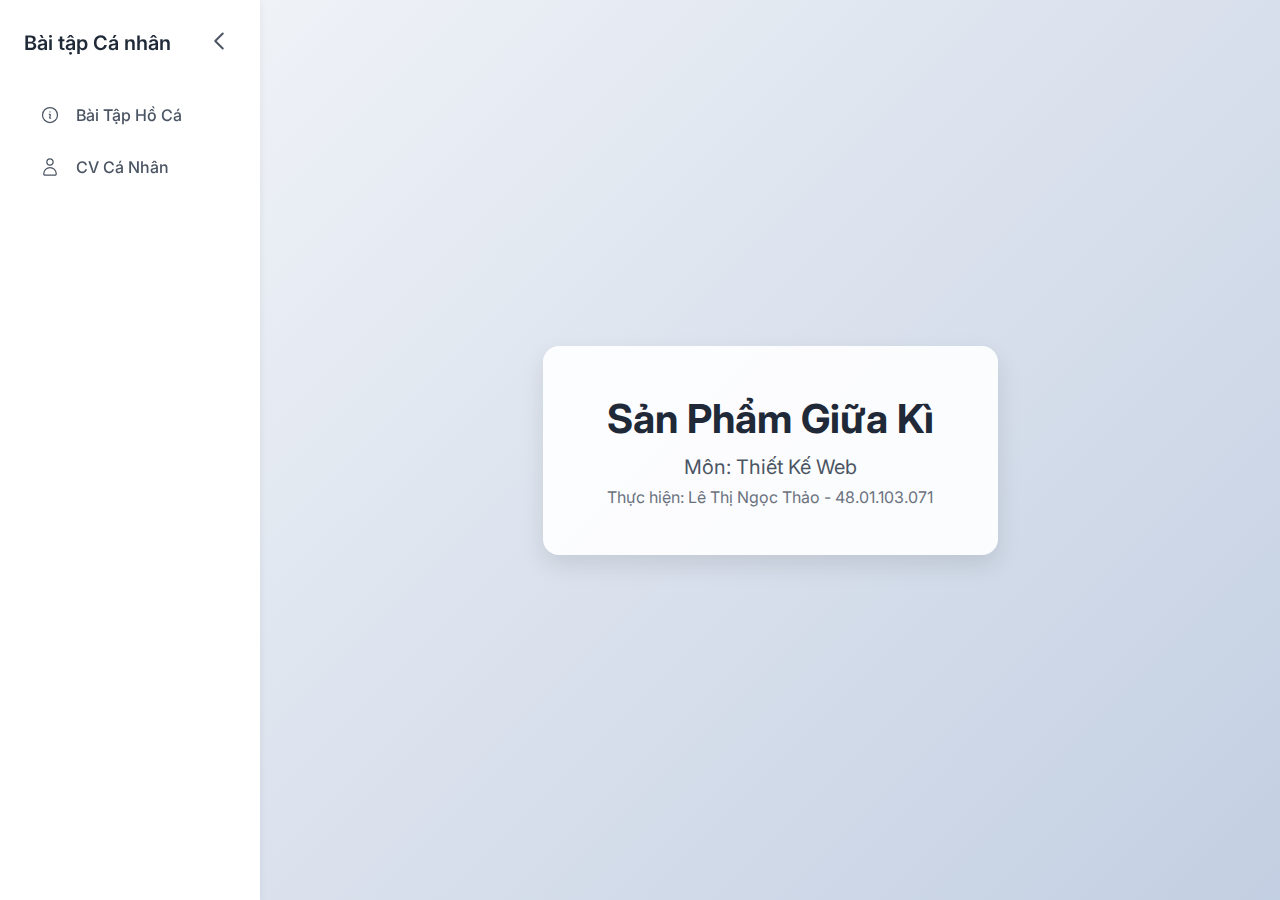
<file: index.html>
<!DOCTYPE html>
<html lang="vi">
<head>
    <meta charset="UTF-8">
    <meta name="viewport" content="width=device-width, initial-scale=1.0">
    <title>Bài tập Cá nhân</title>
    
    <!-- Tải font Inter (font hiện đại) từ Google Fonts -->
    <link rel="preconnect" href="https://fonts.googleapis.com">
    <link rel="preconnect" href="https://fonts.gstatic.com" crossorigin>
    <link href="https://fonts.googleapis.com/css2?family=Inter:wght@400;500;600;700&display=swap" rel="stylesheet">
    
    <link rel="stylesheet" href="assets/css/index.css">
</head>
<body>

    <!-- Thanh Sidebar (Menu Trái) -->
    <aside class="sidebar" id="sidebar">
        <div>
            <div class="sidebar-header">
                <!-- Logo cũng là link về trang chủ -->
                <a href="#" class="logo" id="logo-link">
                    <span>Bài tập Cá nhân</span>
                </a>
                
                <!-- Nút Thu Gọn / Mở Rộng -->
                <button class="toggle-btn" id="toggle-btn">
                    <!-- Icon SVG (Mũi tên) -->
                    <svg xmlns="http://www.w3.org/2000/svg" fill="none" viewBox="0 0 24 24" stroke-width="2" stroke="currentColor">
                        <path stroke-linecap="round" stroke-linejoin="round" d="M15.75 19.5L8.25 12l7.5-7.5" />
                    </svg>
                </button>
            </div>
            
            <ul class="nav-links">
                <li>
                    <a href="#" class="nav-link-item" data-src="hoca.html">
                        <!-- Icon Hồ Cá (Con cá) -->
                        <svg xmlns="http://www.w3.org/2000/svg" fill="none" viewBox="0 0 24 24" stroke-width="1.5" stroke="currentColor">
                            <path stroke-linecap="round" stroke-linejoin="round" d="M11.25 11.25l.041-.02a.75.75 0 011.063.852l-.708 2.836a.75.75 0 001.063.853l.041-.021M21 12a9 9 0 11-18 0 9 9 0 0118 0zm-9-3.75h.008v.008H12V8.25z" />
                        </svg>
                        <span>Bài Tập Hồ Cá</span>
                    </a>
                </li>
                <li>
                    <a href="#" class="nav-link-item" data-src="CV.html">
                        <!-- Icon CV (Tài liệu/Người) -->
                        <svg xmlns="http://www.w3.org/2000/svg" fill="none" viewBox="0 0 24 24" stroke-width="1.5" stroke="currentColor">
                            <path stroke-linecap="round" stroke-linejoin="round" d="M15.75 6a3.75 3.75 0 11-7.5 0 3.75 3.75 0 017.5 0zM4.501 20.118a7.5 7.5 0 0114.998 0A1.5 1.5 0 0118 21.75H6a1.5 1.5 0 01-1.499-1.632z" />
                        </svg>
                        <span>CV Cá Nhân</span>
                    </a>
                </li>
            </ul>
        </div>
    </aside>

    <!-- Khối nội dung chính (Hero Section) -->
    <main class="main-content" id="main-content">
        
        <!-- Nội dung chào mừng (trang chủ) -->
        <div class="hero-content">
            <h1>Sản Phẩm Giữa Kì</h1>
            <p class="subtitle">Môn: Thiết Kế Web</p>
            <p class="student-info">Thực hiện: Lê Thị Ngọc Thảo - 48.01.103.071</p>
        </div>

        <!-- Vỏ bọc Iframe (ẩn ban đầu) -->
        <div id="iframe-wrapper">
            <iframe id="content-frame" src="about:blank"></iframe>
        </div>

    </main>

    <!-- JavaScript để điều khiển -->
    <script>
        document.addEventListener('DOMContentLoaded', () => {
            
            // Lấy các phần tử cần thiết
            const sidebar = document.getElementById('sidebar');
            const toggleBtn = document.getElementById('toggle-btn');
            const logoLink = document.getElementById('logo-link');
            const navLinks = document.querySelectorAll('.nav-link-item');
            
            const heroContent = document.querySelector('.hero-content');
            const iframeWrapper = document.getElementById('iframe-wrapper');
            const iframe = document.getElementById('content-frame');

            // 1. Logic cho nút Thu Gọn / Mở Rộng
            toggleBtn.addEventListener('click', () => {
                sidebar.classList.toggle('collapsed');
            });

            // 2. Logic khi nhấp vào một link menu (Hồ Cá, CV)
            navLinks.forEach(link => {
                link.addEventListener('click', (e) => {
                    e.preventDefault(); 
                    const src = link.dataset.src;
                    
                    iframe.src = src;

                    // Ẩn nội dung chào mừng, hiển thị iframe
                    heroContent.style.display = 'none'; 
                    iframeWrapper.style.display = 'block'; 
                });
            });

            // 3. Logic khi nhấp vào logo (quay về trang chủ)
            logoLink.addEventListener('click', (e) => {
                e.preventDefault(); 

                // Hiển thị nội dung chào mừng, ẩn iframe
                heroContent.style.display = 'block'; 
                iframeWrapper.style.display = 'none'; 

                // Xóa nội dung iframe
                iframe.src = 'about:blank';
            });
        });
    </script>

</body>
</html>
</file>
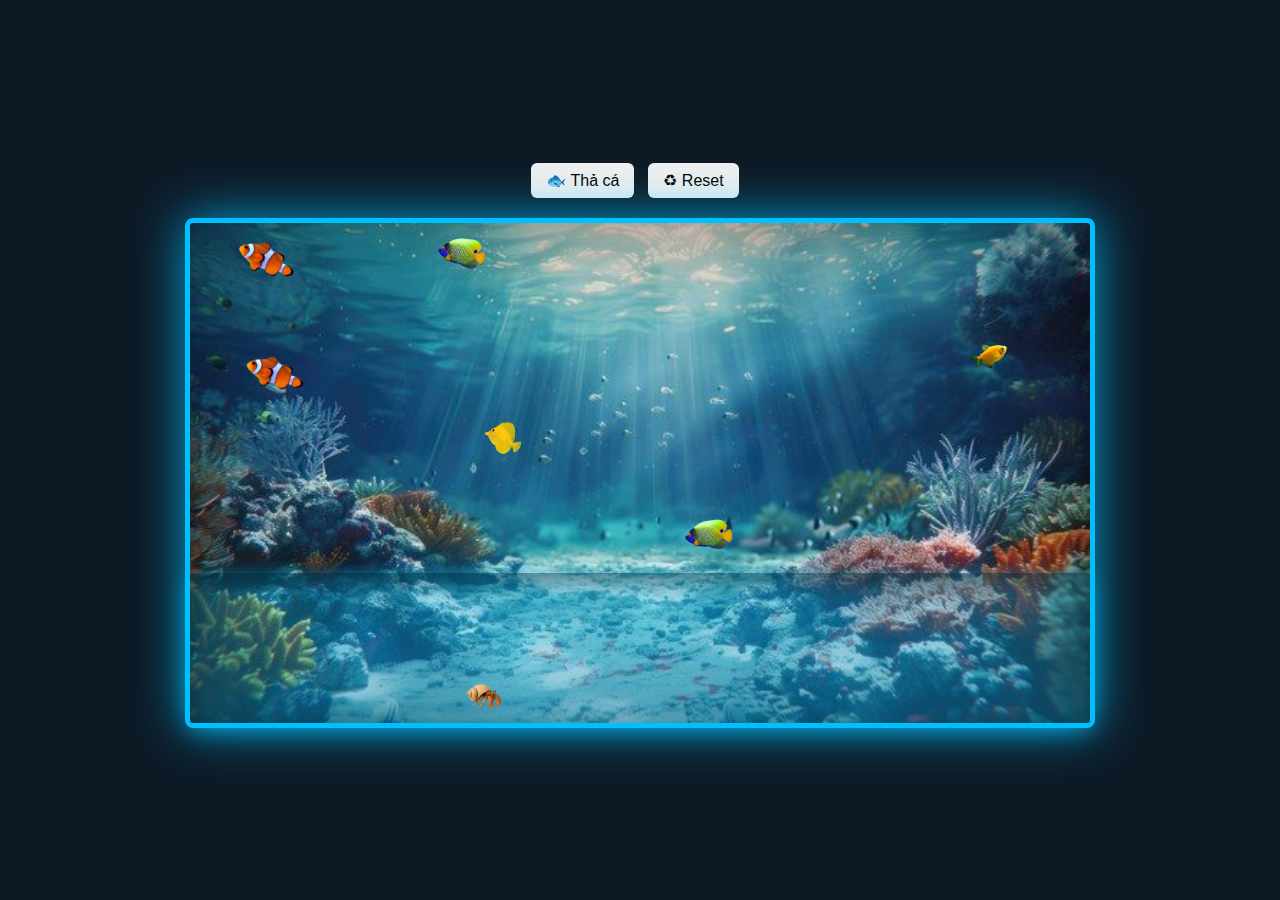
<file: hoca.html>
<!DOCTYPE html>
<html lang="vi">
<head>
    <meta charset="UTF-8">
    <meta name="viewport" content="width=device-width, initial-scale=1.0">
    <title>Hồ Cá Ảo</title>
    <link rel="stylesheet" href="assets/css/hoca.css">
</head>
<body>
    <div class="controls">
        <button id="addFishBtn" title="Nhấn để thả thêm một con cá vào bể">🐟 Thả cá</button>
        <button id="resetBtn" title="Cảnh báo: Xóa toàn bộ cá trong bể!">♻ Reset</button>
    </div>
    <div class="aquarium-container">
        <div class="aquarium">
            <div class="fish-tank">
                <div class="bubble"></div>
                <div class="bubble"></div>
                <div class="bubble"></div>
                <div class="bubble"></div>
                <div class="bubble"></div>
            </div>
            
            <div class="water-surface"></div>
            <div class="seabed"></div>
            <div class="snail">
            </div>

            
        </div>
    </div>

    <script src="assets/js/fish.js"></script>
</body>
</html>
</file>
<file: assets/css/hoca.css>
body {
    background-color: #0d1a26;
    display: flex;
    flex-direction: column;
    justify-content: center;
    align-items: center;
    min-height: 100vh;
    margin: 0;
    overflow: hidden;
}

.aquarium-container {
    padding: 20px;
    border-radius: 10px;
}

.aquarium {
    width: 900px;
    height: 500px;
    position: relative;

    border: 5px solid #00c0ff;
    border-radius: 8px;
    box-shadow:
        0 0 50px rgba(0, 192, 255, 0.8),
        inset 0 0 100px rgba(0, 0, 0, 0.5);

    background-image: url('../images/Nen.jpg');
    background-size: cover;
    background-position: center top;

    /* Thiết lập phối cảnh cho hiệu ứng 3D nếu cần */
    transform-style: preserve-3d;
}

/* Phần mô phỏng mặt nước hoặc đáy hồ (để tạo cảm giác phân tầng) */
.water-surface {
    /* Tạo hiệu ứng gợn sóng ở đáy hoặc mặt nước như trong hình */
    position: absolute;
    bottom: 0;
    left: 0;
    width: 100%;
    height: 30%;
    /* Chiều cao của phần "đáy" hoặc "bề mặt" */

    /* Màu xanh nước biển sáng, bạn có thể dùng gradient hoặc ảnh gợn sóng */
    background-color: rgba(0, 192, 255, 0.3);

    /* Tạo hiệu ứng gợn sóng đơn giản (tùy chọn) */
    /* Đây là một ví dụ, bạn nên dùng một hình ảnh gợn sóng thực tế để đẹp hơn */
    /* Ví dụ: background-image: url('water-texture.png'); */

    /* Thêm shadow để tạo độ sâu */
    box-shadow:
        0 5px 20px rgba(0, 192, 255, 0.7),
        inset 0 10px 20px rgba(0, 0, 0, 0.4);

    /* Hiệu ứng gợn sóng đơn giản chỉ dùng CSS */
    animation: wave-motion 5s infinite alternate ease-in-out;
}

@keyframes wave-motion {
    from {
        clip-path: polygon(0 80%, 33% 90%, 66% 75%, 100% 85%, 100% 100%, 0 100%);
    }

    to {
        clip-path: polygon(0 85%, 33% 75%, 66% 90%, 100% 80%, 100% 100%, 0 100%);
    }
}

/* Nếu bạn muốn mô phỏng các bức tường 3D bên trong: */
/* Điều này yêu cầu thêm các div con (ví dụ: .side-wall) trong HTML và dùng transform: rotateY/X */

/* ... (Giữ nguyên toàn bộ mã CSS hiện có của bạn) ... */

/* --- Định dạng cho cá --- */

.fish-tank {
    position: absolute;
    top: 0;
    left: 0;
    width: 100%;
    height: 100%;
    /* Đảm bảo cá nằm trên các lớp nước và đáy */
    z-index: 10;
    pointer-events: none;
    /* Cho phép click xuyên qua nếu có */
}

.fish {
    position: absolute;
    width: 60px;
    /* Kích thước cá */
    height: 40px;
    background-image: url('../images/CaHe.jpg');
    /* 🐠 Thay thế bằng hình ảnh cá của bạn! */
    background-size: contain;
    background-repeat: no-repeat;

    /* Thiết lập điểm neo cho việc lật (flip) */
    transform-origin: center center;
    animation: none;

    /* Thêm transition cho vị trí (left/top) */
    transition: left 0s linear, top 0s linear;
    /* Cho phép áp dụng nhiều biến đổi (xoay, lật) */
    transform-style: preserve-3d;

    /* CHỈ GIỮ transition cho LEFT và TOP. Bỏ transform 0.5s đi. */
    transition: left 0s linear, top 0s linear;

}

.controls {
    margin-top: 10px;
}

.controls button {
    padding: 8px 15px;
    margin-right: 10px;
    cursor: pointer;
    font-size: 16px;

    transition: transform 0.2s ease, box-shadow 0.2s ease;
    border: none;
    border-radius: 6px;
}

.controls button:hover {
    transform: scale(1.08);
    box-shadow: 0 4px 10px rgba(0, 0, 0, 0.2);
}

.controls button:active {
    transform: scale(0.95);
}

.snail {
    position: absolute;
    left: 30%;
    bottom: 5px;
    width: 60px;
    height: 40px;
    background-size: contain;
    background-repeat: no-repeat;
    z-index: 5;
    transform: scaleX(1);
    transition: left linear;
    animation: snail-move 10s linear infinite;
    background-image: url('../images/OcMuonHon.png');
}

.bubble {
    position: absolute;
    width: 10px;
    height: 10px;
    background-color: rgba(255, 255, 255, 0.468);
    border-radius: 50%;
    left: 10%;
    bottom: 0;
    opacity: 0;
    animation: bb-rise 7s linear infinite;
}

.bubble:nth-child(2) {
    left: 15%;
    animation-delay: 1.5s;
}

.bubble:nth-child(3) {
    left: 70%;
    animation-delay: 2.5s;
}


.bubble:nth-child(4) {
    left: 40%;
    animation-delay: 2.5s;
}

.bubble:nth-child(5) {
    left: 80%;
    animation-delay: 2.5s;
}

@keyframes bb-rise {
    0% {
        transform: translateY(0) scale(1);
        opacity: 0;
    }

    50% {
        opacity: 1;
    }

    100% {
        transform: translateY(-400px) scale(1.2);
        opacity: 0;
    }
}

@keyframes snail-move {
    0% {
        transform: translateX(0) scaleX(1);
    }

    50% {
        transform: translateX(130px) scaleX(1);
    }

    51% {
        transform: translateX(130px) scaleX(-1);
    }

    100% {
        transform: translateX(0) scaleX(-1);
    }
}
</file>
<file: assets/css/index.css>
/* CSS Reset cơ bản */
* {
  margin: 0;
  padding: 0;
  box-sizing: border-box;
}

/* Thân trang */
body {
  font-family: "Inter", sans-serif;
  background-color: #f8fafc; /* Màu nền dự phòng */
  background-image: linear-gradient(135deg, #f5f7fa 0%, #c3cfe2 100%);
  min-height: 100vh; /* Đảm bảo chiều cao đầy màn hình */
  overflow-x: hidden; /* Ngăn cuộn ngang */
}

/* ----- MỚI: Thanh Sidebar (Menu Trái) ----- */
.sidebar {
  position: fixed;
  top: 0;
  left: 0;
  height: 100vh;
  width: 260px; /* Chiều rộng khi mở rộng */
  background-color: #ffffff;
  box-shadow: 0 2px 8px rgba(0, 0, 0, 0.07);
  padding: 1.5rem;
  display: flex;
  flex-direction: column;
  transition: width 0.3s ease-in-out;
  z-index: 1000;
}

.sidebar .sidebar-header {
  display: flex;
  align-items: center;
  justify-content: space-between;
  margin-bottom: 2rem;
}

.sidebar .logo {
  font-size: 1.25rem; /* 20px */
  font-weight: 600;
  color: #1f2937;
  text-decoration: none;
  white-space: nowrap; /* Không xuống hàng */
  overflow: hidden;
}

.toggle-btn {
  background: none;
  border: none;
  cursor: pointer;
  color: #4b5563;
  padding: 5px;
}
.toggle-btn svg {
  width: 24px;
  height: 24px;
  transition: transform 0.3s ease;
}

.sidebar .nav-links {
  list-style: none; /* Bỏ dấu chấm của <li> */
  display: flex;
  flex-direction: column; /* Xếp dọc */
  gap: 0.5rem; /* Khoảng cách giữa các link */
}

.sidebar .nav-links a {
  display: flex;
  align-items: center;
  gap: 1rem; /* Khoảng cách giữa icon và chữ */
  padding: 0.75rem 1rem;
  border-radius: 8px;
  text-decoration: none;
  color: #4b5563; /* (thay cho text-gray-600) */
  font-weight: 500;
  transition: color 0.3s ease, background-color 0.3s ease;
  white-space: nowrap; /* Không xuống hàng */
  overflow: hidden;
}
.sidebar .nav-links a:hover {
  color: #2563eb;
  background-color: #f0f4ff;
}

.sidebar .nav-links a svg {
  width: 20px;
  height: 20px;
  flex-shrink: 0; /* Ngăn icon bị co lại */
}
.sidebar .nav-links a span {
  transition: opacity 0.2s ease-in-out;
}

/* ----- MỚI: Trạng thái Thu Gọn (Collapsed) ----- */
.sidebar.collapsed {
  width: 88px; /* Chiều rộng khi thu gọn (chỉ đủ cho icon) */
}

.sidebar.collapsed .toggle-btn svg {
  transform: rotate(180deg);
}

.sidebar.collapsed .logo span {
  opacity: 0;
  display: none; /* Ẩn chữ "Đồ Án..." */
}
.sidebar.collapsed .nav-links a span {
  opacity: 0; /* Ẩn chữ của link */
  display: none;
}
.sidebar.collapsed .nav-links a {
  justify-content: center; /* Đưa icon ra giữa */
  padding: 0.75rem;
}

/* ----- MỚI: Nội dung chính (bên phải) ----- */
.main-content {
  position: relative; /* Cho iframe định vị tuyệt đối */
  height: 100vh;
  margin-left: 260px; /* Bằng chiều rộng sidebar */
  width: calc(100% - 260px);
  transition: margin-left 0.3s ease-in-out, width 0.3s ease-in-out;

  /* Dùng flex để căn giữa nội dung chào mừng */
  display: flex;
  align-items: center;
  justify-content: center;
  padding: 2rem;
}
/* Khi sidebar thu gọn, nội dung chính mở rộng ra */
.sidebar.collapsed ~ .main-content {
  margin-left: 88px; /* Bằng chiều rộng sidebar thu gọn */
  width: calc(100% - 88px);
}

/* Hộp nội dung chào mừng (hero-content) */
.hero-content {
  background-color: rgba(255, 255, 255, 0.9);
  padding: 3rem 4rem;
  border-radius: 16px;
  box-shadow: 0 10px 25px rgba(0, 0, 0, 0.1);
  text-align: center;
}
.hero-content h1 {
  font-size: 2.5rem;
  font-weight: 700;
  color: #1f2937;
}
.hero-content .subtitle {
  font-size: 1.25rem;
  color: #4b5563;
  margin-top: 12px;
}
.hero-content .student-info {
  font-size: 1rem;
  color: #6b7280;
  margin-top: 8px;
}

/* Vỏ bọc Iframe */
#iframe-wrapper {
  /* Định vị tuyệt đối để lấp đầy .main-content 
              khi được kích hoạt 
            */
  position: absolute;
  top: 0;
  left: 0;
  width: 100%;
  height: 100%;
  display: none; /* Ẩn ban đầu */
}
#iframe-wrapper iframe {
  width: 100%;
  height: 100%;
  border: none; /* Xóa đường viền của iframe */
}

/* Responsive cho thiết bị di động */
@media (max-width: 768px) {
  .sidebar {
    width: 88px; /* Mặc định thu gọn trên mobile */
  }
  .sidebar .toggle-btn {
    display: none; /* Ẩn nút thu gọn (vì đã mặc định) */
  }
  .sidebar .logo span,
  .sidebar .nav-links a span {
    display: none; /* Ẩn toàn bộ chữ */
  }
  .sidebar .nav-links a {
    justify-content: center;
    padding: 0.75rem;
  }

  .main-content {
    margin-left: 88px; /* Căn lề theo sidebar thu gọn */
    width: calc(100% - 88px);
    padding: 1rem;
  }
  .hero-content {
    padding: 2rem 1.5rem;
  }
  .hero-content h1 {
    font-size: 2rem;
  }
}
</file>
